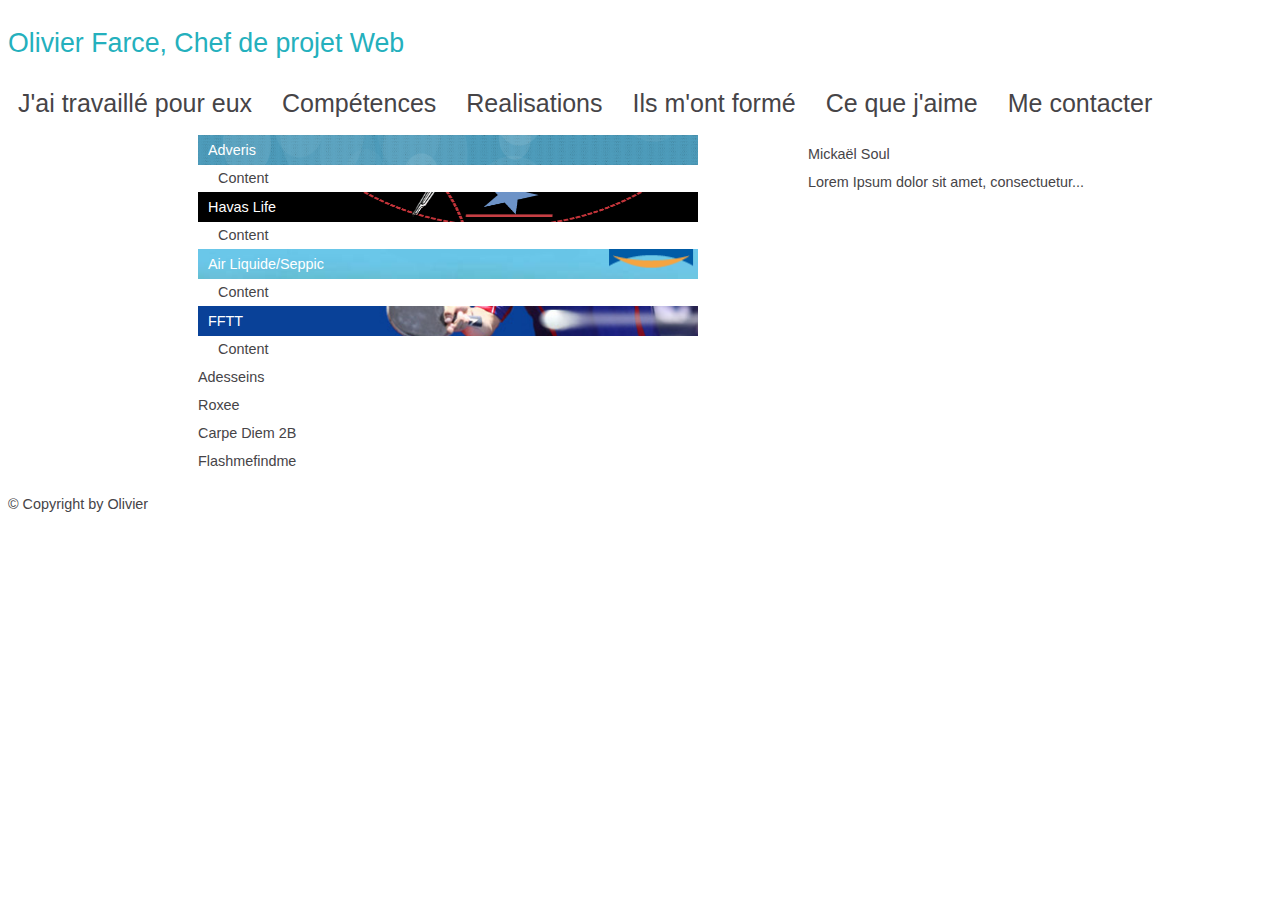
<file: parcours.html>
<!DOCTYPE html>
<html lang="en">
	<head>
		<meta charset="utf-8" />

		<!-- Always force latest IE rendering engine (even in intranet) & Chrome Frame
		Remove this if you use the .htaccess -->
		<meta http-equiv="X-UA-Compatible" content="IE=edge,chrome=1" />

		<title>J'ai travaillé pour eux</title>
		<meta name="description" content="" />
		<meta name="author" content="Olivier" />

		<meta name="viewport" content="width=device-width; initial-scale=1.0" />

		<!-- Replace favicon.ico & apple-touch-icon.png in the root of your domain and delete these references -->
		<link rel="shortcut icon" href="/favicon.ico" />
		<link rel="apple-touch-icon" href="/apple-touch-icon.png" />
		<link rel="stylesheet" href="portfolio.css" type="text/css" media="screen" />
	</head>

	<body>
		<div>
			<header>
				<h1 class="header">Olivier Farce, Chef de projet Web</h1>
			</header>
			<nav>
				<p>
					<ul>
						<li>J'ai travaillé pour eux</li>
					<li>Compétences</li>
					<li>Realisations</li>
					<li>Ils m'ont formé</li>
					<li>Ce que j'aime</li>
					<li>Me contacter</li>
					</ul>
				</p>
				</nav>
			<div class="accueil">
				<p>
					<img src="./images/adveris.PNG" alt="adveris" width="500" height="30"/><br />
					<div class="adveris">Adveris<br /></div><div class="adveris_content">Content</div>
					<img src="./images/havas.PNG" alt="havas" width="500" height="30"/><br />
					<div class="havas">Havas Life<br /></div><div class="havas_content">Content</div>
					<img src="./images/seppic.PNG" alt="seppic" width="500" height="30"/><br />
					<div class="seppic">Air Liquide/Seppic<br /></div><div class="seppic_content">Content</div>
					<img src="./images/fftt.PNG" alt="fftt" width="500" height="30"/><br />
					<div class="fftt">FFTT<br /></div><div class="fftt_content">Content</div>
					Adesseins<br />
					Roxee<br />
					Carpe Diem 2B<br />
					Flashmefindme<br />
				</p>
				</div>
				<div class="recommandations">
					Mickaël Soul <br />
					Lorem Ipsum dolor sit amet, consectuetur...
					
			</div>
			

			<div>

			</div>

			<footer>
				<p>
					&copy; Copyright  by Olivier
				</p>
			</footer>
		</div>
	</body>
</html>
</file>
<file: portfolio.css>
body 
{

 font-family: 'Century Gothic','Open Sans', sans-serif;
 line-height: 28px;
font-size: 0.9em;
background-color: #ffffff;
color: #464447;
}
ul {
 padding:0;
 margin:0;
 list-style-type:none;
 }

li 
{
	float:left;
	border-top-width: 0px;
  border-right-width-value: 0px;
  border-bottom-width: 0px;
  border-left-width-value: 0px;
  border-top-style: none;
  border-right-style-value: none;
  border-bottom-style: none;
  border-left-style-value: none;
  border-image-source: none;
  border-image-slice: 100% 100% 100% 100%;
  border-image-width: 1 1 1 1;
  border-image-outset: 0 0 0 0;
  border-image-repeat: stretch stretch;
  background-color: #ffffff;
  background-image: none;
  background-repeat: repeat;
  background-attachment: scroll;
  background-position: 0% 0%;
  background-clip: border-box;
  background-origin: padding-box;
  background-size: auto auto;
  margin-right: 10px;
  font-size: 25px;
  padding-top: 10px;
  padding-right: 10px;
  padding-bottom: 10px;
  padding-left: 10px;
  border-top-left-radius: 5px;
  border-top-right-radius: 5px;
  border-bottom-right-radius: 5px;
  border-bottom-left-radius: 5px;
 }
 


.header
{
	font-size: 1.8571em;
  font-weight: normal;
  line-height: 1.6154em;
  margin-top: 0.8077em;
  margin-right: 0px;
  margin-bottom: 0px;
  margin-left: 0px;
  color:#24b0bd;
	
}
 	
.accueil
{
  margin-left : 190px;
  margin-right: 90px;
  margin-top : 70px;
  width: 550px;
}

.footer
{
	color: #464447
	
}
.recommandations
{
	margin-left : 800px;
  
  margin-top : -350px;
  width: 550px;
  float:left;
}

.photo
{
  margin-left : 1200px;
  margin-top: -45px; 
  height:auto;
  
}
.CV
{
  margin-left : 900px;
  margin-top : -150px;
  width: 550px;
  float:left;
}

.adveris
{
	color:white;
	margin-top : -52px;
	margin-left:10px;
}

.adveris_content
{
	
	
	margin-left:20px;
}
.havas
{
	color:white;
	margin-top : -38px;
	margin-left:10px;
}

.havas_content
{
	
	
	margin-left:20px;
}
.seppic
{
	color:white;
	margin-top : -38px;
	margin-left:10px;
}

.seppic_content
{
	
	
	margin-left:20px;
}
.fftt
{
	color:white;
	margin-top : -38px;
	margin-left:10px;
}

.fftt_content
{
	
	
	margin-left:20px;
}
</file>
